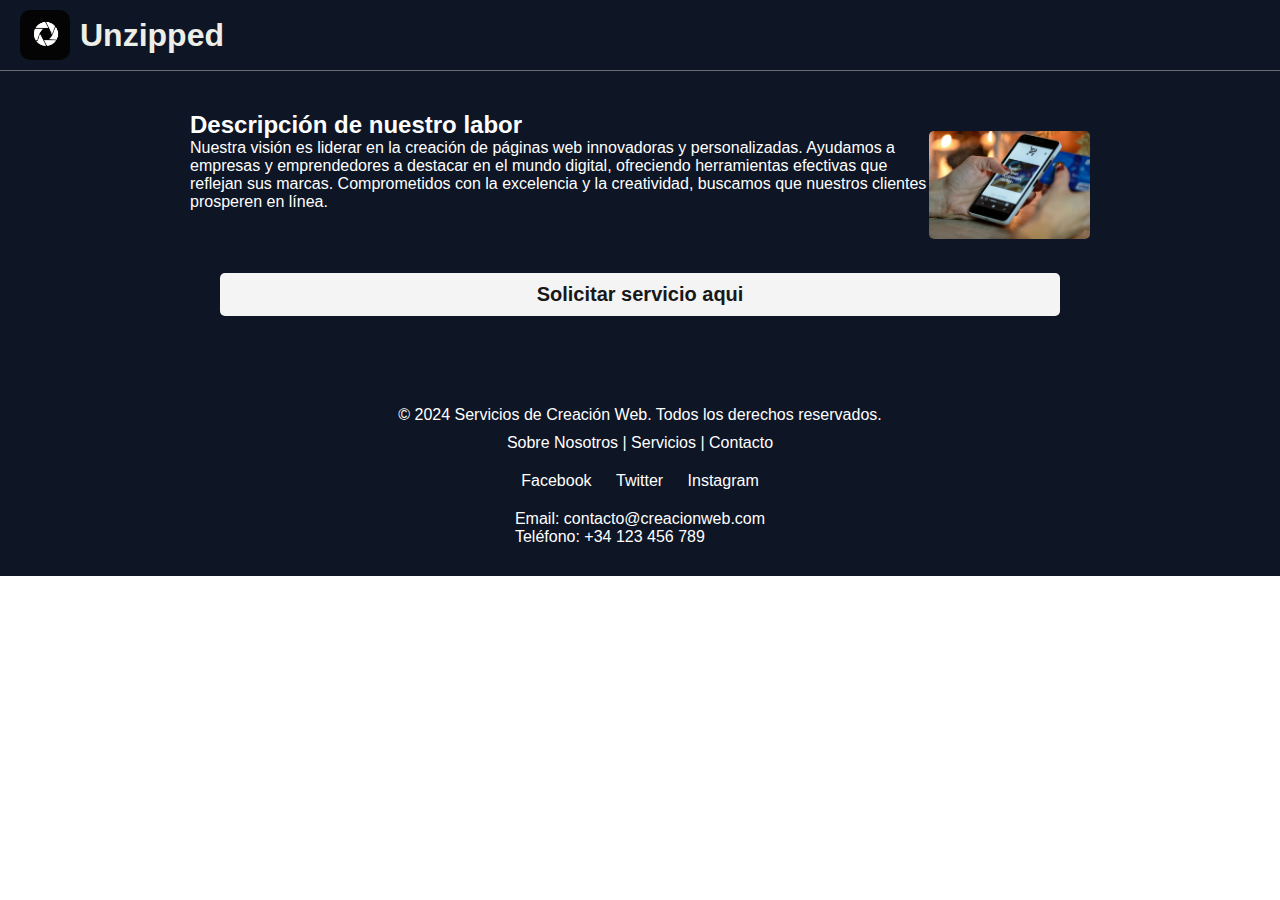
<file: JS/index.html>
<!DOCTYPE html>
<html>

<head>
  <meta charset="utf-8">
  <meta name="viewport" content="width=device-width">
  <title>Unzipped</title>
  <link rel="icon" href="/img/logo.png" type="image/x-icon">
  <link href="style.css" rel="stylesheet" type="text/css" />
  <link rel="preconnect" href="https://fonts.googleapis.com">
  <link rel="preconnect" href="https://fonts.gstatic.com" crossorigin>
  <link href="https://fonts.googleapis.com/css2?family=Merienda:wght@300..900&family=Tiny5&display=swap" rel="stylesheet">
</head>

<body>
  <header>
    <div class="logoInicio">
        <img src="/img/descarga (2).jpeg" alt="Logo">
        <h1 class="titulo_logo" >Unzipped</h1>
    </div>
  </header>

  <section class="inicio" id="inicio">
    <div class="Descripcion">
      <div>
          <h2>Descripción de nuestro labor</h2>
          <p>Nuestra visión es liderar en la creación de páginas web innovadoras y personalizadas. Ayudamos a empresas y emprendedores a destacar en el mundo digital, ofreciendo herramientas efectivas que reflejan sus marcas. Comprometidos con la excelencia y la creatividad, buscamos que nuestros clientes prosperen en línea.</p>
      </div>
      <div>
          <img class="team" src="/img/sitioWeb.jpg" alt="Equipo de la empresa">
      </div>
    </div>  
    <button onclick="location.href = '/creaTuWeb.html' ">Solicitar servicio aqui</button>
  </section>



  <footer class="footer">
    <div class="container">
        <p>&copy; 2024 Servicios de Creación Web. Todos los derechos reservados.</p>
        <div class="links">
            <a href="/about">Sobre Nosotros</a> |
            <a href="/services">Servicios</a> |
            <a href="/contact">Contacto</a>
        </div>
        <div class="social-media">
            <a href="https://facebook.com" target="_blank">Facebook</a>
            <a href="https://twitter.com" target="_blank">Twitter</a>
            <a href="https://instagram.com" target="_blank">Instagram</a>
        </div>
        <div class="contact">
            <p>Email: contacto@creacionweb.com</p>
            <p>Teléfono: +34 123 456 789</p>
        </div>
    </div>
</footer>

</body>
</html>
</file>
<file: JS/style.css>
/* General Reset */
* {
    margin: 0;
    padding: 0;
    box-sizing: border-box;
    
}

body {
    font-family: 'Merienda', cursive;
    background-color: #ffffff;
    color: #ffffff;
    height: 100vh !important;;
}

/* Header Styles */
header {
    display: flex;
    justify-content: space-between;
    align-items: center;
    padding: 10px 20px;
    background-color: #0e1525;
    color: #eeeee8;
    border-bottom: 1px solid #dddddd71;
}

header .logoInicio {
    display: flex;
    align-items: center;
}

header .logoInicio img {
    width: 50px;
    border-radius: 10px;
}

header .logoInicio h1 {
    margin-left: 10px;
}

nav ul {
    display: flex;
    list-style: none;
}

nav ul li {
    margin: 0 15px;
}

nav ul li a {
    text-decoration: none;
    color: #fff;
    font-weight: bold;
    display: none;
}

nav ul li a:hover {
    color: #ccc;
}

/* Main Section */
.inicio {
    display: grid;
    justify-content: center;
    align-items: center;
    padding: 40px;
    background-color: #0e1525;
    height: auto !important;

}

.inicio .Descripcion {
    display: grid;
    flex-direction:row;
    max-width: 900px;
    margin: auto; 
    
}

.inicio button{
    padding: 10px;
    border-style: none !important;
    border-radius: 5px !important;
    margin: 30px;
    font-weight: bold;
    color: #181819;
    width: auto;
    height: auto;
    background-color: #fffffff4;
    position: relative;
    animation-name: sideToSide;

    /*animation-iteration-count: infinite;
    animation-timing-function: ease-in-out;*/
    font-size: 20px !important;
   /* transition: transform 0.3s ease;*/


}


/* Definición de la animación */
@keyframes sideToSide {
    0%, 100% {
      box-shadow: 
        8px 8px 30px #6833FF,    /* Azul cielo más oscuro y opaco */
        -8px -8px 30px #FF9C33 /* Lavanda más intensa y opaca */
    }
    50% {
      box-shadow: 
        8px 12px 30px #FF9C33,    /* Verde menta más saturado y con mayor extensión */
        -8px -12px 30px #6833FF /* Amarillo sol más intenso y con mayor extensión */
    }
  }

.inicio .Descripcion img {
    width: 100%;
    max-width: 500px;
    border-radius: 5px;
    margin-top: 20px;
}

/* Servicios Section */
.servicios {
    padding: 40px 20px;
    background-color: #171717;
}

.servicios h1 {
    text-align: center;
    margin-bottom: 40px;
}

.contenido {
    display: grid;
    grid-template-columns: 1fr;
    gap: 40px;
    justify-items: center;
}

.contenido section {
    text-align: center;
    max-width: 600px;
}

.contenido .titulo h2 {
    font-size: 24px;
    margin-bottom: 20px;
}

.contenido .imgContenido img {
    width: 100%;
    border-radius: 10px;
}

/* Footer */
body {
    font-family: Arial, sans-serif;
    margin: 0;
    padding: 0;
}
.footer {
    background-color: #0e1525;
    color: white;
    padding: 20px 0;
    text-align: justify;
    padding: 20px;

}
.footer a {
    color: #ffffff;
    text-decoration: none;
}
.footer a:hover {
    text-decoration: underline;
}
.footer .container {
    display: flex;
    flex-direction: column;
    align-items: center;
    max-width: 1200px;
    margin: 0 auto;
}
.footer .container .links {
    margin: 10px 0;
}
.footer .container .social-media {
    margin: 10px 0;
}
.footer .container .social-media a {
    margin: 0 10px;
    display: inline-block;
}
.footer .container .contact {
    margin: 10px 0;
}
/* Responsive Styles (PC)*/
@media (min-width: 768px) {
    .contenido {
        grid-template-columns: 1fr 1fr;
    }    
}

@media (min-width: 1024px) {
    .contenido {
        grid-template-columns: 1fr 1fr 1fr;
    }

    .inicio .Descripcion{
        display: flex !important;
    }
    
    nav ul li a{
        display: block !important;
    }
}
</file>
